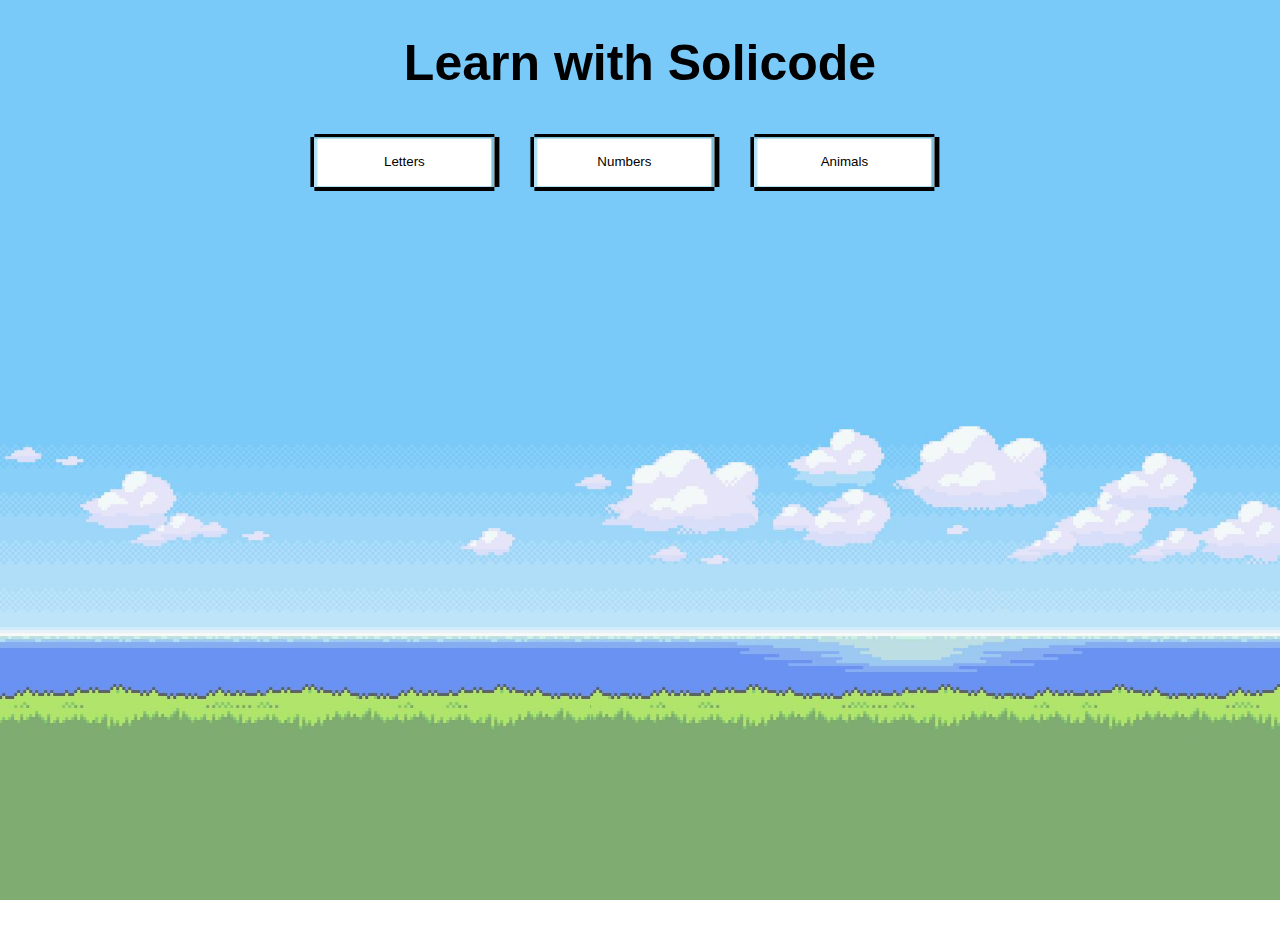
<file: index.html>
<!DOCTYPE html>
<html lang="en">
  <head>
    <meta charset="UTF-8" />
    <meta name="viewport" content="width=device-width, initial-scale=1.0" />
    <link href="https://fonts.cdnfonts.com/css/8bit-wonder" rel="stylesheet">
    <link rel="icon" href="imgs/guelbZreg.png" type="image/x-icon" />
    <title>Médiathèque</title>
    <link rel="stylesheet" href="CSS/style.css" />
  </head>
  <body>
    <header>
    <h1>Learn with Solicode</h1>
    <nav class="container">
      <button class="pixelbtn" onclick="wrina('letter')">Letters</button>
      <button class="pixelbtn" onclick="wrina('number')">Numbers</button>
      <button class="pixelbtn" onclick="wrina('animal')">Animals</button>
    </nav>
  </header>
<section>
    <div id="afficher" class="grid"></div>
  </section>
  <footer id="footer"></footer>
  </body>
  <script src="JS/data.js"></script>
  <script src="JS/main.js"></script>
</html>
</file>
<file: CSS/style.css>
*,
*::before,
*::after {
  box-sizing: border-box;
}
html,
body {
  margin: 0;
  height: 100%;
  background-image: url(../imgs/574726.jpg);
  background-repeat: no-repeat;
  background-size: cover;
  background-attachment: fixed;
  text-align: center;
  font-family: "8BIT WONDER", sans-serif;
}
.grid {
  display: grid;
  grid-template-columns: repeat(5, 150px);
  row-gap: 60px;
  column-gap: 100px;
  justify-content: center;
  margin-top: 25px;
}
.mesImage {
  width: 120px;
  height: auto;
  border: 1px solid transparent;
  border-radius: 10px;
}
.containerImg {
  width: 180px;
  height: 180px;
  background-color: white;
  border: 1px solid transparent;
  border-radius: 3px;
  justify-content: center;
  align-content: center;
  font-size: 15px;
}
.containerImg:hover {
  transform: scale(1.02);
  box-shadow: 4px 4px 9px #4484ac;
  cursor: pointer;
}
.container {
  display: flex;
  flex-direction: row;
  gap: 40px;
  justify-content: end;
  transform: translate(-27%, -50%);
  /* top: 25%;
  left: 50%; 
 position: absolute; */
}
/* @keyframes float {
  0% {
    transform: translateY(0);
  }
  50% {
    transform: translateY(-10px); 
  }
  100% {
    transform: translateY(0);
  }
}  */
h1 {
  font-size: 50px;
  margin-bottom: 70px;
}
.pixelbtn {
  font-family: "8BIT WONDER", sans-serif;
  width: 180px;
  height: 50px;
  background: white;
  border: none;
  position: relative;
  box-shadow: inset -3px 1.5px 1px #79c0d9, inset -2px -1px 0.5px #b2e2f7,
    inset 3px 0px 1px #b2e2f7;
  /* animation: float 3s ease-in-out infinite;  */
}
.pixelbtn:hover {
  cursor: pointer;
  background-color: rgb(206, 204, 204);
}
.pixelbtn:active {
  top: 5px;
  box-shadow: -2px 1px 0.5px #79c0d9, -2px -1px 0.5px #b2e2f7,
    -2px 0px 0.5px #b2e2f7;
}
.pixelbtn::after,
.pixelbtn::before {
  content: "";
  background: black;
  position: absolute;
  z-index: -1;
}
.pixelbtn::after {
  left: -2.5%;
  top: 0;
  width: 105%;
  height: 100%;
}
.pixelbtn::before {
  left: 0;
  top: -5%;
  width: 100%;
  height: 113%;
}
</file>
